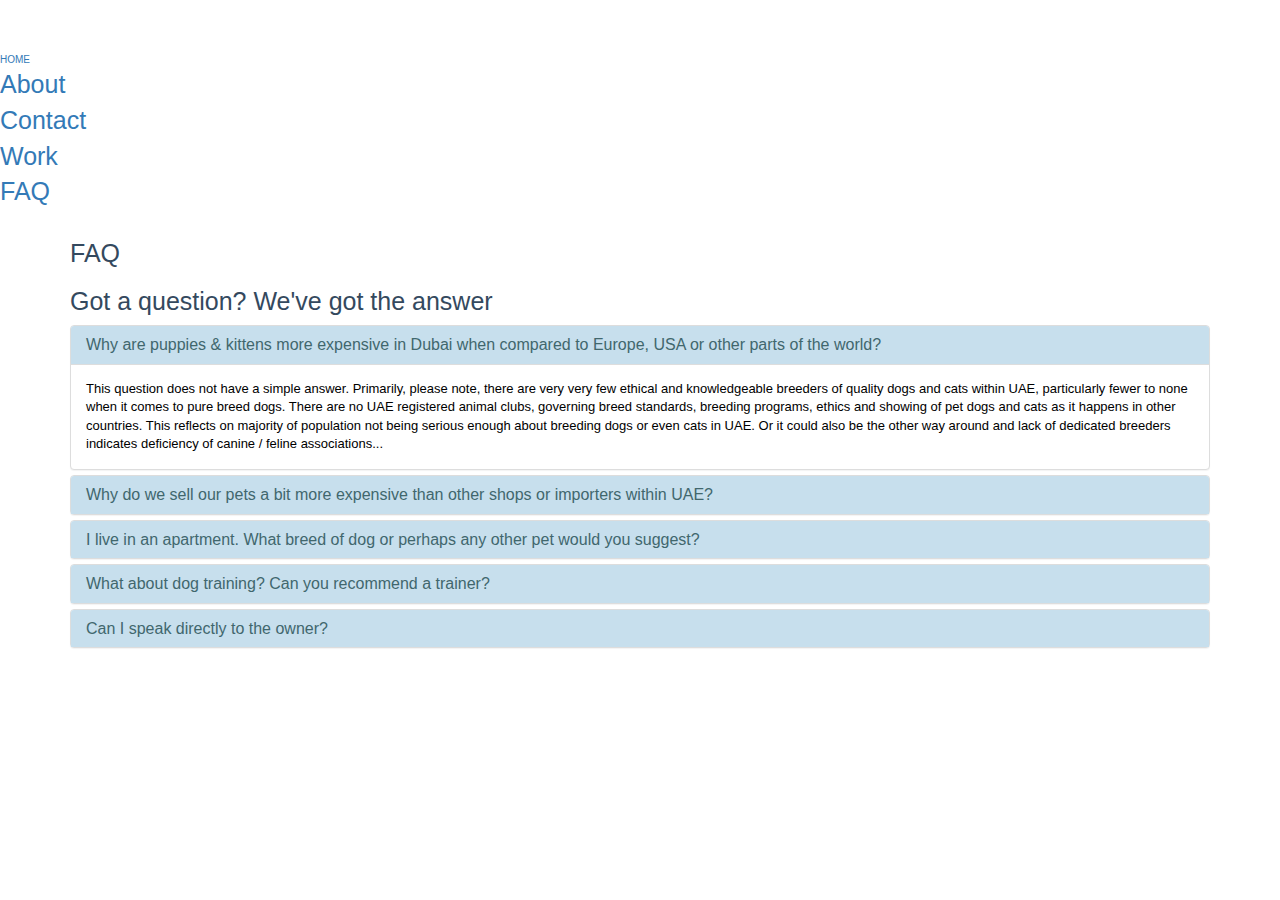
<file: faq.html>
<!DOCTYPE html>
<html>
	<head>
		<meta charset="utf-8">
  	<meta name="viewport" content="width=device-width, initial-scale=1">
  	<title> Task 7 </title>
  	<!--[if lt IE 9]>
    <script src="dist/html5shiv.js"></script>
    <![endif]-->
    <link href="https://fonts.googleapis.com/css?family=Lobster" rel="stylesheet">
    <link href="https://fonts.googleapis.com/css?family=Shadows+Into+Light" rel="stylesheet">
    <!-- Latest compiled and minified CSS -->
		<link rel="stylesheet" href="https://maxcdn.bootstrapcdn.com/bootstrap/3.3.5/css/bootstrap.min.css">

    <link rel="stylesheet" type="text/css" href="css/style.css">
	</head>
	<body>
    <div class="nav">
      <a href="index.html" id="home">HOME</a>
      <ul>
        <li><a href="about.html">About</a></li>
        <li><a href="contact.html">Contact</a></li>
        <li><a href="#">Work</a></li>
        <li><a href="#">FAQ</a></li>
      </ul>
    </div> <!--nav-->
    <div class="container">
			<div class="faq-heading">
				<h1>FAQ</h1>
				<h2>Got a question? We've got the answer</h2>
			</div>	<!--faq-heading-->
			<div class="panel-group" id="accordion">
			  <div class="panel panel-default">
			    <div class="panel-heading">
			      <h4 class="panel-title">
			        <a data-toggle="collapse" data-parent="#accordion" href="#collapseOne">
			          Why are puppies & kittens more expensive in Dubai when compared to Europe, USA or other parts of the world?
			        </a>
			      </h4>
			    </div>
			    <div id="collapseOne" class="panel-collapse collapse in">
			      <div class="panel-body">
			        This question does not have a simple answer. Primarily, please note, there are very very few ethical and knowledgeable breeders of quality dogs and cats within UAE, particularly fewer to none when it comes to pure breed dogs. There are no UAE registered animal clubs, governing breed standards, breeding programs, ethics and showing of pet dogs and cats as it happens in other countries. This reflects on majority of population not being serious enough about breeding dogs or even cats in UAE. Or it could also be the other way around and lack of dedicated breeders indicates deficiency of canine / feline associations...
			      </div>
			    </div>
			  </div>
			  <div class="panel panel-default">
			    <div class="panel-heading">
			      <h4 class="panel-title">
			        <a data-toggle="collapse" data-parent="#accordion" href="#collapseTwo">
			          Why do we sell our pets a bit more expensive than other shops or importers within UAE?
			        </a>
			      </h4>
			    </div>
			    <div id="collapseTwo" class="panel-collapse collapse">
			      <div class="panel-body">
			        Aside of what has been talked about above, think of "Blood Diamonds" from Sierra Leone as an example. If only everyone in the world would know or care to think about the origin of diamonds from a troubled region! The atrocities the diamond workers go through and the extremism funded by this trade. If everyone with a conscience would stop buying diamonds of such origin and insist on humane source of their jewels, gradually, the trade would diminish. We hope you get our point and analogy.
			      </div>
			    </div>
			  </div>
			  <div class="panel panel-default">
			    <div class="panel-heading">
			      <h4 class="panel-title">
			        <a data-toggle="collapse" data-parent="#accordion" href="#collapseThree">
			          I live in an apartment. What breed of dog or perhaps any other pet would you suggest?
			        </a>
			      </h4>
			    </div>
			    <div id="collapseThree" class="panel-collapse collapse">
			      <div class="panel-body">
			        Choice of a pet will depend on many factors, including size of apartment, your working hours, if you have a housemaid or other help in your absence, if you are single or have other family members living with you, if you travel often or if you enjoy regular time out on weekends. In general, we do not encourage dogs for those expats who work long hours or for single expats living alone. We suggest a cat or two for most of you who live in apartments alone. Cats are independent, need less attention and care, and are relatively easier to manage than dogs. Small pets like a hamster, reptile or a parrot are also suitable, but I caution people against locking any animal in a cage 24/7, so please be considerate and think longer term when it comes to pets.
			      </div>
			    </div>
			  </div>
			  <div class="panel panel-default">
			    <div class="panel-heading">
			      <h4 class="panel-title">
			        <a data-toggle="collapse" data-parent="#accordion" href="#collapseFour">
			          What about dog training? Can you recommend a trainer? 
			        </a>
			      </h4>
			    </div>
			    <div id="collapseFour" class="panel-collapse collapse">
			      <div class="panel-body">
			        We know our good friend Vic for over a decade and would recommend him for any type of most basic to advanced obedience training. Dog training is his bread and butter, so please do give him a call on 050-6355017 to discuss your pet's training needs. He will happily visit you at your residence to offer the training package or just a session for long term benefit for you and your pet.
			      </div>
			    </div>
			  </div>
			  <div class="panel panel-default">
			    <div class="panel-heading">
			      <h4 class="panel-title">
			        <a data-toggle="collapse" data-parent="#accordion" href="#collapseFive">
			          Can I speak directly to the owner?
			        </a>
			      </h4>
			    </div>
			    <div id="collapseFive" class="panel-collapse collapse">
			      <div class="panel-body">
			        You can speak directly to the owner, I am very much reachable on natalia@petshabit.com or 050-7871357. However, please use your discretion when you dial my number to ask me for directions or before calling me late night to ask our opening hours or availability of a collar (or anything else for that matter). Such calls can be easily managed by my staff on 04-3418085 between 10am to 9pm daily. If you do have a subject to discuss that you feel should be addressed to me directly - please feel free to call, message or email.
			      </div>
			    </div>
			  </div>
			</div>
		</div> <!--container-->
























    <!-- ============================= -->
    <!-- All your JavaScript comes now -->
    <!-- ============================= -->

    <script src="https://ajax.googleapis.com/ajax/libs/jquery/1.11.3/jquery.min.js"></script>
    <!-- Bootstrap core JS -->    
    <script src="https://maxcdn.bootstrapcdn.com/bootstrap/3.3.5/js/bootstrap.min.js"></script>

	</body> <!--body-->
</html>
</file>
<file: css/style.css>
* { box-sizing: border-box; 
	margin: 0;
	padding :0;
}

body{
	padding-top: 53px;
	color: #34495e;	
	font-size:10px;
	position: relative; 
}


/*nav bar styles*/
.navbar>.container-fluid .navbar-brand{
  margin-left: 15px;
}

.navbar-inverse .navbar-brand:focus,
.navbar-inverse .navbar-brand:hover{
  color:	#f4b408	;
  background-color: transparent;  
}

#nav1{
	padding-right: 40px; 
}

.navbar-inverse .navbar-brand{
	color: 	#b3b3b3;
	font-size: 3em; 
}


/*carousel styles*/
.container-fluid{
	padding-left: 0;
	padding-right: 0; 
}

.carousel{
  margin-top:-10px; 
}


/*glyphicon properties*/
.glyphicon:hover{
	color: #3f3f3f;
}

.glyphicon{
  display: inline-block; 
}


/******** About styling*****/
.main-area1{
	background-color: #f4b408; 
	height: 100em;
}

.deco3{
	position: relative;
	width: 10%;
	left: 53em;
}
#line1{
	border-top: 1px solid #7c7676;
}
.about-section1{
	padding-top: 5em; 
}
#about-img{
	border-radius: 500em;
	width: 100%;
}
.img-responsive{
 	width:100%; 
 }
.about-section2{
	margin: auto;
	padding: 0 5em 5em 10em;
}
.list{
	list-style-type: none;
}

.glyphicon-pushpin:hover{
	color: #f4b408;
}



/******* contact me styling*******************************/
#details{
	background:url("../img/c6.jpg");
	background-size: cover;
	background-attachment: fixed;
	height: 100em;
}

/*contact details section 1*****************/
.deco2{
	position: relative;
	width: 10%;
	left: 53em;
	top: -4em;
}
#line2{
	border-top: 1px solid #333333;
}
.conact-section1{
	padding: 4em; 
}

/*contact me contact form*/
.contact-form{
	

}
/*google maps*/
#map {
	height: 15em;
  width: 50%;
  padding-left: 35em;
}

/*contact details */
#address-section{
	width: 50%;
	padding: 10.5em 0 0 10em; 
}
#address{
	padding : 2em; 
}





/*main area2 section styles*/
.main-area2{
	position: relative;
	background:url("../img/c9.jpg");
	background-size: cover;
	background-attachment: fixed;
	height: 100em;
}
.deco1{
	position: absolute;
	width:5%;
	left: 95em;
	top: 0;

}



/*faq panel styles*/
.faq-section{
	background:url("../img/c7.jpg");
	background-size: cover;
	background-attachment: fixed;

}

.faq-container{
	width: 60%;
	margin: auto;
	padding: 5em;
	height: 100em; 
}

.panel-default>.panel-heading{
	background-color:#C7DFED; 
	color:#000;
}

.panel-collapse{
	font-size:1.3em;
	color: #000;
}

#panel-color{
	color:	#4b2f65;
}

.panel-title{
	color:#41676d;
}

#last-faq{
	margin-bottom: 150px;
}





/*Typography*/
#about-me{
	font-size: 6vw;
	font-weight: bold;
}
#about-desc{
	font-size: 3em;
}
.heading{
	font-size: 7em;
}
.sub-heading{
	font-size: 4em;
}
.list{
	font-size: 1em;
}
.light-font{
	color: #f4b408;
}
.contact-form {
  font-size: 2em;
}


h1,
h2,
h3,
h4,
p,
li{
	font-size: 2.5em;  
	font-family: 'Abel', sans-serif;

}





/*media queries*/
@media (min-width: 500px){

	.navbar-right{
		margin-right: 80px; 
	}

	#video{
		padding:80px; 
	}

}


@media (max-width: 500px){

#modalembed{
  	height: 500px;
  	width: 100%;
	}

.modal-button{
  float: right;
  padding: 15px;
  margin-top: 40px; background-color: green;
	}



}












}
</file>
